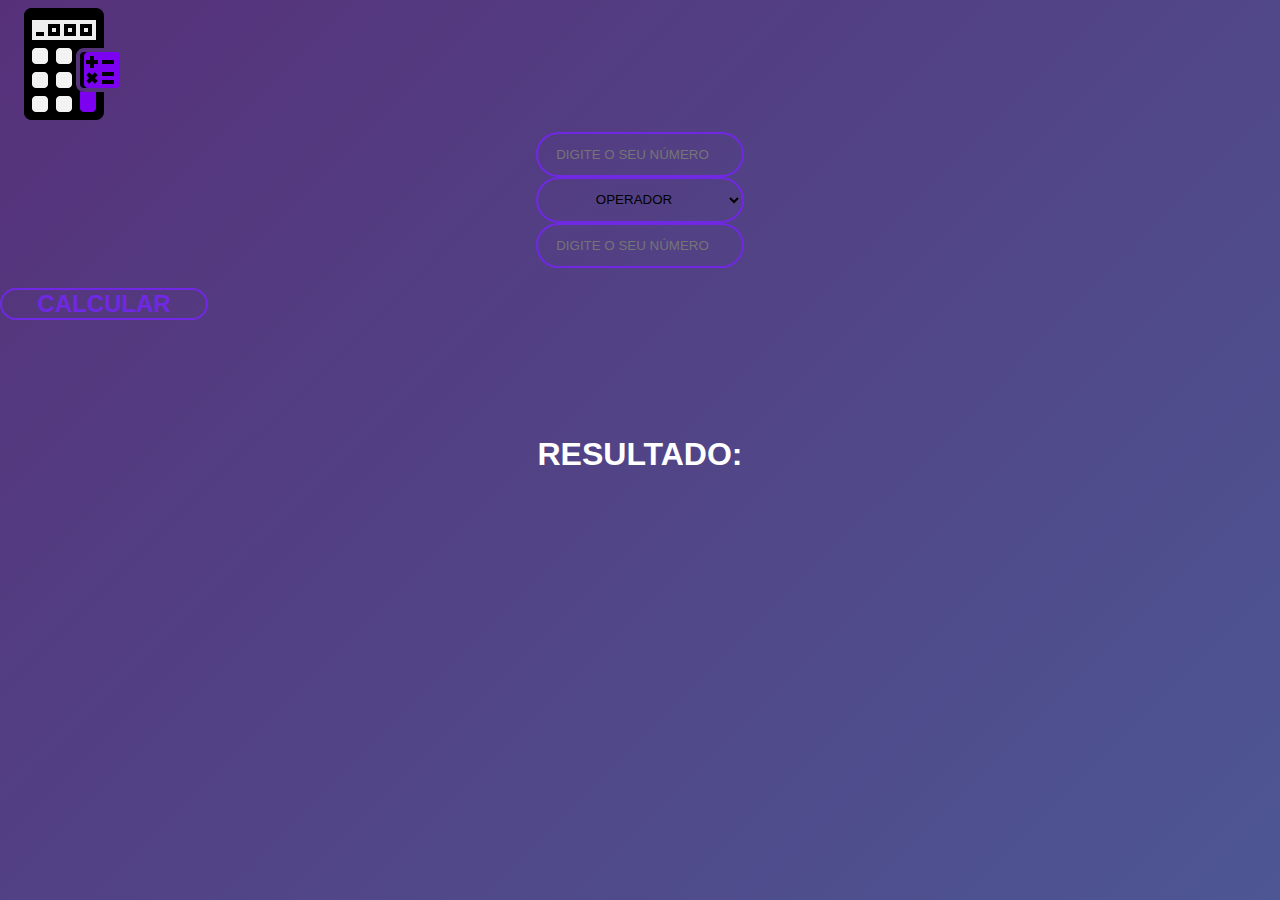
<file: index.html>
<!doctype html>
<html lang="en">

<head>
    <!-- Required meta tags -->
    <meta charset="utf-8">
    <meta name="viewport" content="width=device-width, initial-scale=1">
    <link rel="stylesheet" href="./css/index.css">

    <!-- Bootstrap CSS -->
    <link href="https://cdn.jsdelivr.net/npm/bootstrap@5.0.2/dist/css/bootstrap.min.css" rel="stylesheet"
        integrity="sha384-EVSTQN3/azprG1Anm3QDgpJLIm9Nao0Yz1ztcQTwFspd3yD65VohhpuuCOmLASjC" crossorigin="anonymous">
    <link rel="stylesheet" href="https://cdnjs.cloudflare.com/ajax/libs/font-awesome/5.15.3/css/all.min.css" />
    <title>+CALCULADORA</title>
</head>

<body>
    <section class="container">

        <header class="container m-auto">
            <img src="./images/calculator.png" alt="" class="rounded mt-5 mx-auto d-block">
    </header>
    
    <main class="container mt-5">
        
        <form class="form-control ">
               <div class="m-auto col-sm-6  pt-5 mb-5">
                   
                   <input type="number" class="input-form mb-3" id="n1" placeholder="Digite o seu número">
                </div>
                <div class=" m-auto col-sm-6 mb-5">
        
                    <select class="input-form mb-3" id="operadores" aria-label=".form-select-lg example" required>
                        <option  value="0" selected  disabled  >
                           OPERADOR</option>
                            <option value="1" >SOMAR </option>
                            <option value="2" >SUBTRAIR </option>
                            <option value="3">MULTIPLICAR</option>
                            <option value="4">DIVIDIR</option>
                        </select>
                    </div>
                    <div class="m-auto col-sm-6">
               
                        <input type="number" class="input-form mb-3" id="n2"  required placeholder="Digite o seu número">
                    </div>
                    <div class="col-12 d-grid gap-2 mt-5 mb-5">
                        <button type="button" class="div-button   " onclick="Calcular(), Verificar()">
                        
                            CALCULAR
                        
                        </button>
                    </div>
                </form>
                <footer class="mt-5">
            <h1 class="text-center text-light" >
                resultado:
                <p class="mt-5" id="res">
                    
                </p> 
            </h1>
            <h1 class="text-center text-light" >
                <p class="mt-5" id="msg">
                
                </p>
                
            </h1>
        </footer>
        
    </main>
    
</section>
    <script src="./js/index.js"></script>
    
    <!-- Option 1: Bootstrap Bundle with Popper -->
    <script src="https://cdn.jsdelivr.net/npm/bootstrap@5.0.2/dist/js/bootstrap.bundle.min.js"
    integrity="sha384-MrcW6ZMFYlzcLA8Nl+NtUVF0sA7MsXsP1UyJoMp4YLEuNSfAP+JcXn/tWtIaxVXM"
        crossorigin="anonymous"></script>

    <!-- Option 2: Separate Popper and Bootstrap JS -->
    <!--
    <script src="https://cdn.jsdelivr.net/npm/@popperjs/core@2.9.2/dist/umd/popper.min.js" integrity="sha384-IQsoLXl5PILFhosVNubq5LC7Qb9DXgDA9i+tQ8Zj3iwWAwPtgFTxbJ8NT4GN1R8p" crossorigin="anonymous"></script>
    <script src="https://cdn.jsdelivr.net/npm/bootstrap@5.0.2/dist/js/bootstrap.min.js" integrity="sha384-cVKIPhGWiC2Al4u+LWgxfKTRIcfu0JTxR+EQDz/bgldoEyl4H0zUF0QKbrJ0EcQF" crossorigin="anonymous"></script>
    -->
</body>

</html>
</file>
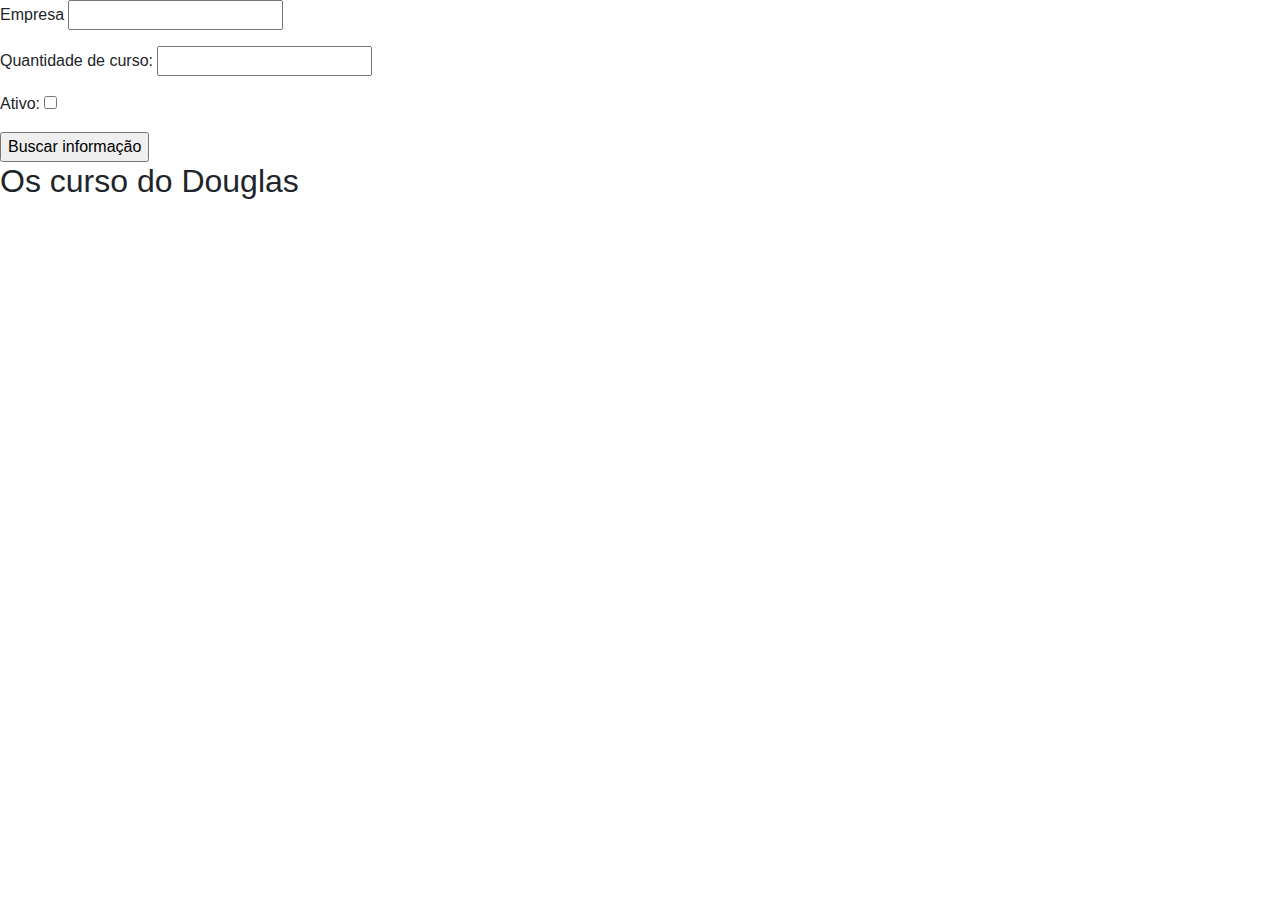
<file: teste.html>
<!DOCTYPE html>
<html lang="en">

<head>
    <meta charset="UTF-8">
    <meta http-equiv="X-UA-Compatible" content="IE=edge">
    <meta name="viewport" content="width=device-width, initial-scale=1.0">
    <link rel="stylesheet" href="https://maxcdn.bootstrapcdn.com/bootstrap/4.5.2/css/bootstrap.min.css">
    <script src="https://ajax.googleapis.com/ajax/libs/jquery/3.5.1/jquery.min.js"></script>
    <script src="https://cdnjs.cloudflare.com/ajax/libs/popper.js/1.16.0/umd/popper.min.js"></script>
    <script src="https://maxcdn.bootstrapcdn.com/bootstrap/4.5.2/js/bootstrap.min.js"></script>
    <title>Consumir um endpoint</title>
</head>

<body>
    <p> Empresa <input type="text" id="empresa" /> </p>
    <p> Quantidade de curso: <input type="text" id="quantidadeCursos" /> </p>
    <p> Ativo: <input type="checkbox" id="ativo" /> </p> <input type="button" onclick="buscarInformacao()"
        value="Buscar informação" />
    <h2> Os curso do Douglas</h2>
    <div class="container row" id="cursosContainer"> </div>
</body>
<script>    function buscarInformacao() {
        let request = new XMLHttpRequest();
        request.open("GET", "http://demo4377856.mockable.io/cursos");
        request.onload = () => {
            if (request.status == 200) {
                let response = JSON.parse(request.response);
                //let exemploGiulianno = response[0].nome_curso;                document.getElementById("empresa").value = response.empresa;
                document.getElementById("quantidadeCursos").value = response.qtdCursos;
                document.getElementById("ativo").checked = response.is_active;
                let container = document.getElementById("cursosContainer");
                container.innerHTML = '';
                debugger;
                response.cursos.map(

                    function (item) {
                        let curso = '<div class="card col-3 m-3" style="width: 18rem;">';
                        curso += `<img src="${item.imagem}" class="card-img-top" alt="...">`;
                        curso += '<div class="card-body">';
                        curso += `<h5 class="card-title">${item.curso}</h5>`;
                        curso += `<a href="#" class="btn btn-primary">${item.preco}</a>`;
                        curso += '</div>';
                        curso += '</div>';
                        container.innerHTML += curso;
                    }
                )

                console.log(response);
            } else {
                alert('Deu erro no consumo da API!')
            }
        }
        request.send();
    }
</script>

</html>
</file>
<file: css/index.css>
/* RESET DO CSS */
*,
*::after,
*::before{
    padding: 0;
    margin:0;
    box-sizing: border-box;
}


body{
     width: 100%;
    height: 100vh;
    color: #fff;
    background-image: linear-gradient( -45deg,#3ab5b0 0%, #3d99be 31%, #56317a 100%);
    
    background-size: 400% 400%;
    position: relative;
    animation: change 5s ease-in-out infinite;
   
}
@keyframes change {
    0%{
        background-position: 0 50% ;
    }
    50%{
        background-position: 100% 50% ;
    }
    100%{
        background-position: 0 50% ;
    }
}


.header-container .container-1{
    width: 100%;
}
h1{
    text-align: center;
    margin-top: 6rem;
    font-family: -apple-system, BlinkMacSystemFont, 'Segoe UI', Roboto, Oxygen, Ubuntu, Cantarell, 'Open Sans', 'Helvetica Neue', sans-serif;
    font-size: 2rem;
    text-transform: uppercase;
    color: rgb(255, 255, 255);
    font-weight: 600;
}
main .section-container{
    width: 100%;
    height: 100vh;
    margin:auto;
}
/* 
.main-form{
    width: 28rem;
    height: 40vh;
    margin: auto;
    background: white;
    padding-top: 2rem;
    border-radius: 3rem;
} */



.input-form{
    border:0;
    background: none;
    display: block;
    margin:auto;
    text-align: center;
    text-transform: uppercase;
    border: 2px solid #7028E4;
    padding: 0.8rem 0.62rem;
    width: 13rem;
    outline: none;
    border-radius: 2rem;
    font-weight: 400;
    transition: 0.25s;
    font-family: -apple-system, BlinkMacSystemFont, 'Segoe UI', Roboto, Oxygen, Ubuntu, Cantarell, 'Open Sans', 'Helvetica Neue', sans-serif;
}
.input-form:focus {
    width: 17.5rem ;
    border: 2px solid #53b5ff;

}
.div-button{
    outline: none;
    border: 2px solid #7028E4;
    border-radius:  2rem;
    width: 13rem;   
    background: none;
    margin: 20px auto;
    font-family: -apple-system, BlinkMacSystemFont, 'Segoe UI', Roboto, Oxygen, Ubuntu, Cantarell, 'Open Sans', 'Helvetica Neue', sans-serif;
    font-weight: 640;
    font-size: 1.5rem;
    color: #7028E4;
    align-content: center;
    text-align: center;
    
}

.div-button:hover  {

    outline: none;
    border-radius:  2rem;
    width: 13rem;   
    padding: auto;
    background: #7028E4;
    color: #fff;
    
}

option{
    border-radius: 6px;
}
</file>
